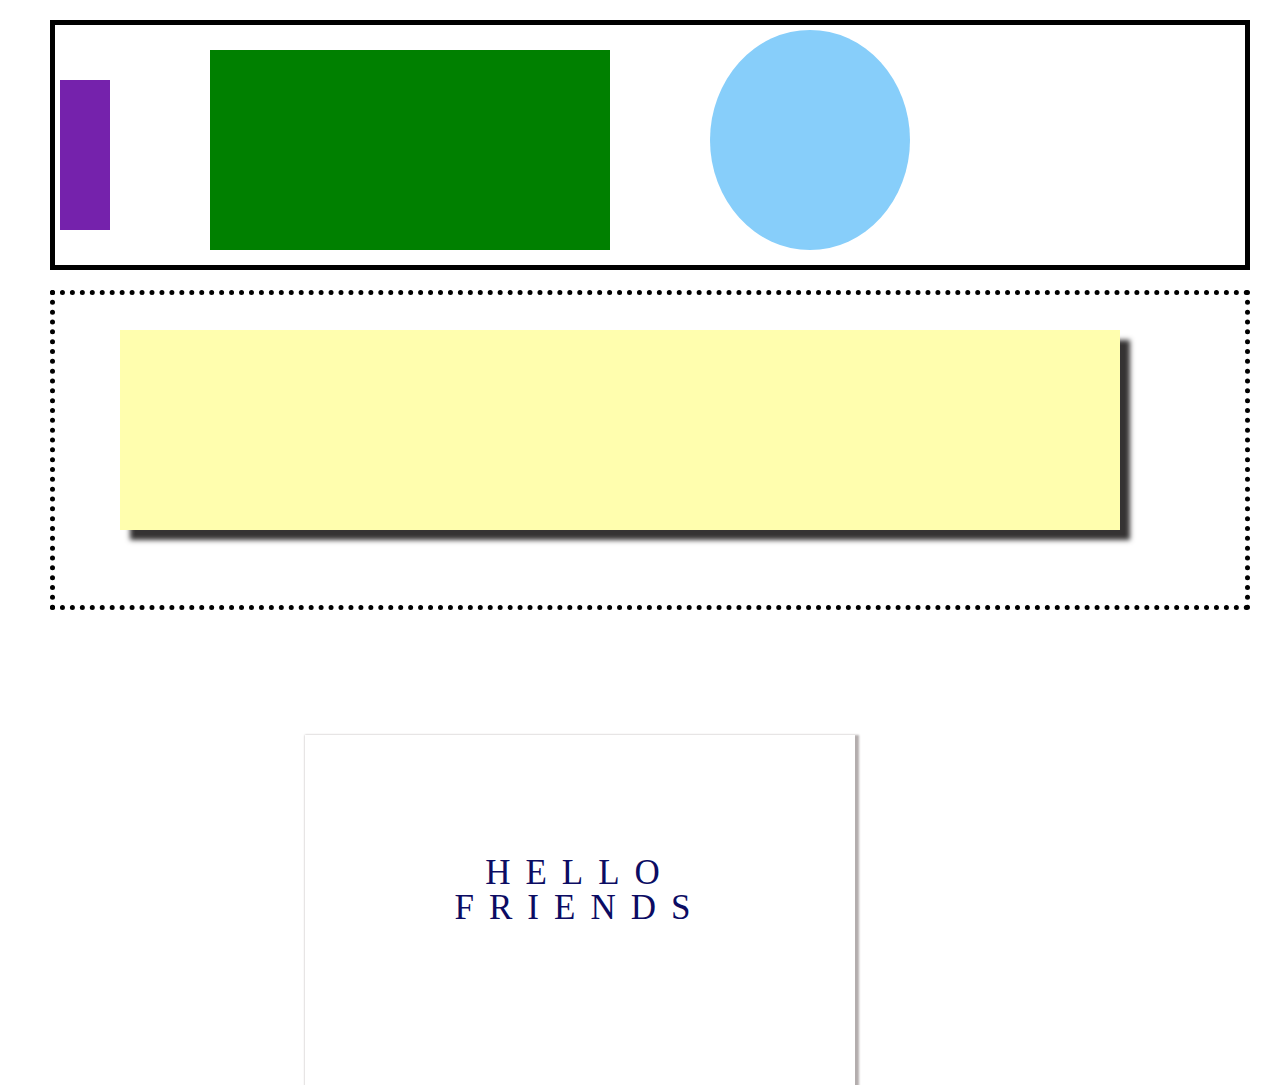
<file: drill-2/index.html>
<!DOCTYPE html>
<html lang="en">

<head>
    <meta charset="UTF-8">
    <meta http-equiv="X-UA-Compatible" content="IE=edge">
    <meta name="viewport" content="width=device-width, initial-scale=1.0">
    <link rel="stylesheet" href="./reset.css" />
    <link rel="stylesheet" href="./index.css" />
    <title>Drill 2</title>
</head>

<body>
    <section>
        <div id="solidRec">
            <div id="purpleRec"></div>
            <div id="greenRec"></div>
            <div id="lightBlueSqu"></div>
        </div>
    </section>
    <div id="dottedRec">
        <div id="yellowRec"></div>
    </div>

    <div id="noRec">
        <div id="hello">
            <h1>
                HELLO <br>FRIENDS
            </h1>
        </div>
    </div>
</body>

</html>
</file>
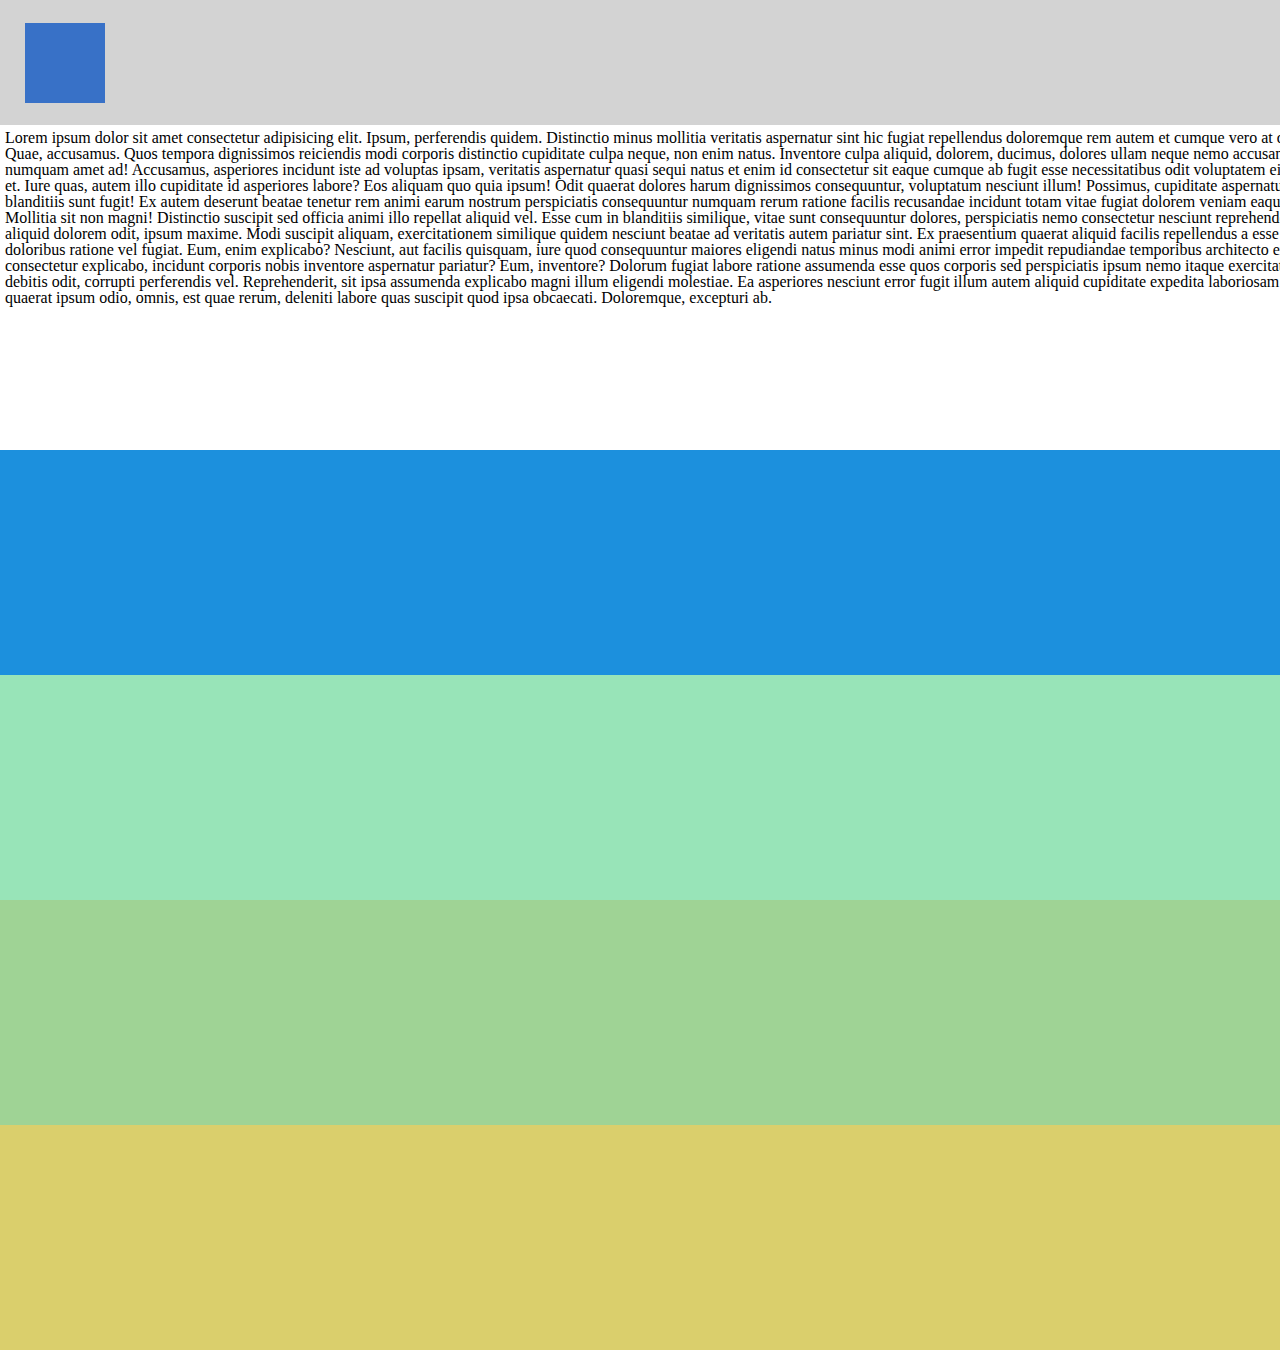
<file: drill-3/index.html>
<!DOCTYPE html>
<html lang="en">

<head>
    <meta charset="UTF-8">
    <meta http-equiv="X-UA-Compatible" content="IE=edge">
    <meta name="viewport" content="width=device-width, initial-scale=1.0">
    <link rel="stylesheet" href="./reset.css" />
    <link rel="stylesheet" href="./index.css" />
    <title>Drill 3</title>
</head>

<body>

    <div id="greyBar">
        <div id="blueSquare"></div>
    </div>
    <div id="whiteBox">
        <p>
            Lorem ipsum dolor sit amet consectetur adipisicing elit. Ipsum, perferendis quidem. Distinctio minus
            mollitia veritatis aspernatur sint hic fugiat repellendus doloremque rem autem et cumque vero at dolore,
            ratione fuga.
            Quae, accusamus. Quos tempora dignissimos reiciendis modi corporis distinctio cupiditate culpa neque,
            non
            enim natus. Inventore culpa aliquid, dolorem, ducimus, dolores ullam neque nemo accusantium error
            eveniet
            numquam amet ad!
            Accusamus, asperiores incidunt iste ad voluptas ipsam, veritatis aspernatur quasi sequi natus et enim id
            consectetur sit eaque cumque ab fugit esse necessitatibus odit voluptatem eius! Sequi neque saepe et.
            Iure quas, autem illo cupiditate id asperiores labore? Eos aliquam quo quia ipsum! Odit quaerat dolores
            harum dignissimos consequuntur, voluptatum nesciunt illum! Possimus, cupiditate aspernatur harum
            excepturi
            blanditiis sunt fugit!
            Ex autem deserunt beatae tenetur rem animi earum nostrum perspiciatis consequuntur numquam rerum ratione
            facilis recusandae incidunt totam vitae fugiat dolorem veniam eaque molestias, saepe sint! Mollitia sit
            non
            magni!

            Distinctio suscipit sed officia animi illo repellat aliquid vel. Esse cum in blanditiis similique, vitae
            sunt consequuntur dolores, perspiciatis nemo consectetur nesciunt reprehenderit beatae tempore aliquid
            dolorem odit, ipsum maxime.
            Modi suscipit aliquam, exercitationem similique quidem nesciunt beatae ad veritatis autem pariatur sint.
            Ex
            praesentium quaerat aliquid facilis repellendus a esse dolor! Eveniet doloribus ratione vel fugiat. Eum,
            enim explicabo?
            Nesciunt, aut facilis quisquam, iure quod consequuntur maiores eligendi natus minus modi animi error
            impedit
            repudiandae temporibus architecto excepturi atque consectetur explicabo, incidunt corporis nobis
            inventore
            aspernatur pariatur? Eum, inventore?
            Dolorum fugiat labore ratione assumenda esse quos corporis sed perspiciatis ipsum nemo itaque
            exercitationem
            natus dolores debitis odit, corrupti perferendis vel. Reprehenderit, sit ipsa assumenda explicabo magni
            illum eligendi molestiae.
            Ea asperiores nesciunt error fugit illum autem aliquid cupiditate expedita laboriosam distinctio
            consectetur
            quaerat ipsum odio, omnis, est quae rerum, deleniti labore quas suscipit quod ipsa obcaecati.
            Doloremque,
            excepturi ab.
        </p>
    </div>

    <div id="blueBox"></div>
    <div id="greenBox"></div>
    <div id="lightGreen"></div>
    <div id="yellowBox">
        <div id="question">
            <button>?</button>
        </div>
    </div>

</body>

</html>
</file>
<file: drill-2/index.css>
h1 {
    color: rgb(12, 12, 99);
    text-align: center;
    font-size: 35px;
    margin-top: 120px;
    letter-spacing: 15px;
    
}


#solidRec {
    display: flex;
    border: solid black 5px;
    padding: 5px;
    margin-left: 50px;
    margin-right: 50px;
    top: 100px;
    box-sizing: border-box;
    margin-top: 20px;
    height: 250px;
    width: 1200px;

    
}

#purpleRec {
    display: inline;
    background-color: rgb(117, 34, 172);
    height: 150px;
    width: 50px;
    margin-top: 50px;

}

#greenRec {
    display: inline;
    background-color: green;
    height: 200px;
    width: 400px;
    margin-top: 20px;
    margin-left: 100px;

}

#lightBlueSqu {
    display: inline;
    background-color: lightskyblue;
    height: 220px;
    width: 200px;
    margin-top: 0px;
    margin-left: 100px;
    border-radius: 50%;

}


#dottedRec {
    display: flex;
    border: dotted black 5px;
    padding: 5px;
    margin-left: 50px;
    margin-right: 50px;
    top: 100px;
    box-sizing: border-box;
    margin-top: 20px;
    height: 320px;
    width: 1200px;

}

#yellowRec {
    display: inline;
    background-color: rgb(255, 254, 174);
    height: 200px;
    width: 1000px;
    margin-top: 30px;
    margin-left: 60px;
    box-shadow: 10px 10px 5px rgb(53, 51, 51);
}

#noRec {
    display: flex;
    border:  rgb(230, 223, 223) 5px;
    padding: 5px;
    margin-left: 50px;
    margin-right: 50px;
    top: 100px;
    box-sizing: border-box;
    margin-top: 20px;
    height: 320px;
    width: 1200px;
    
}

#hello {

    display: inline;
    background-color: rgb(255, 255, 255);
    height: 350px;
    width: 550px;
    margin-top: 100px;
    margin-left: 250px;
    box-shadow: 2px 2px 2px 2px rgb(179, 173, 173);
    border: rgb(0, 0, 0);
}
</file>
<file: drill-3/index.css>
h1 {
    color: yellow;
    text-align: center;
    font-size: 50px;
    
}





#greyBar {
    background-color: lightgray;
    display: flex;
    padding: 5px;
    margin-left: 0px;
    margin-right: 0px;
    top: 100px;
    box-sizing: border-box;
    margin-top: 0px;
    height: 125px;
    width: 1440px;
}

#blueSquare {
    display: inline;
    background-color: rgb(56, 113, 199);
    height: 80px;
    width: 80px;
    margin-top: 18px;
    margin-left: 20px;

}

#whiteBox {
    background-color: rgb(255, 255, 255);
    display: flex;
    padding: 5px;
    margin-left: 0px;
    margin-right: 0px;
    top: 100px;
    box-sizing: border-box;
    margin-top: 0px;
    height: 325px;
    width: 1440px;
}
#blueBox {
    background-color: rgb(28, 144, 221);
    display: flex;
    padding: 5px;
    margin-left: 0px;
    margin-right: 0px;
    top: 100px;
    box-sizing: border-box;
    margin-top: 0px;
    height: 225px;
    width: 1440px;
}

#greenBox {
    background-color: rgb(152, 228, 184);
    display: flex;
    padding: 5px;
    margin-left: 0px;
    margin-right: 0px;
    top: 100px;
    box-sizing: border-box;
    margin-top: 0px;
    height: 225px;
    width: 1440px;
}
#lightGreen {
    background-color: rgb(159, 211, 149);
    display: flex;
    padding: 5px;
    margin-left: 0px;
    margin-right: 0px;
    top: 100px;
    box-sizing: border-box;
    margin-top: 0px;
    height: 225px;
    width: 1440px;
}
#yellowBox {
    
    background-color: rgb(218, 207, 108);
    display: flex;
    padding: 5px;
    margin-left: 0px;
    margin-right: 0px;
    top: 100px;
    box-sizing: border-box;
    margin-top: 0px;
    height: 225px;
    width: 1440px;
    
}

#question {
    background-color: rgb(0, 0, 0);
    /* display: flex; */
    padding: 15px;
    margin-left: 1330px;
    margin-right: 10px;
    margin-top: 1600px;
    border-radius: 50%;
    box-sizing: border-box;
    margin-top: 0px;
    height: 70px;
    width: 70px;
    position: sticky;
}
</file>
